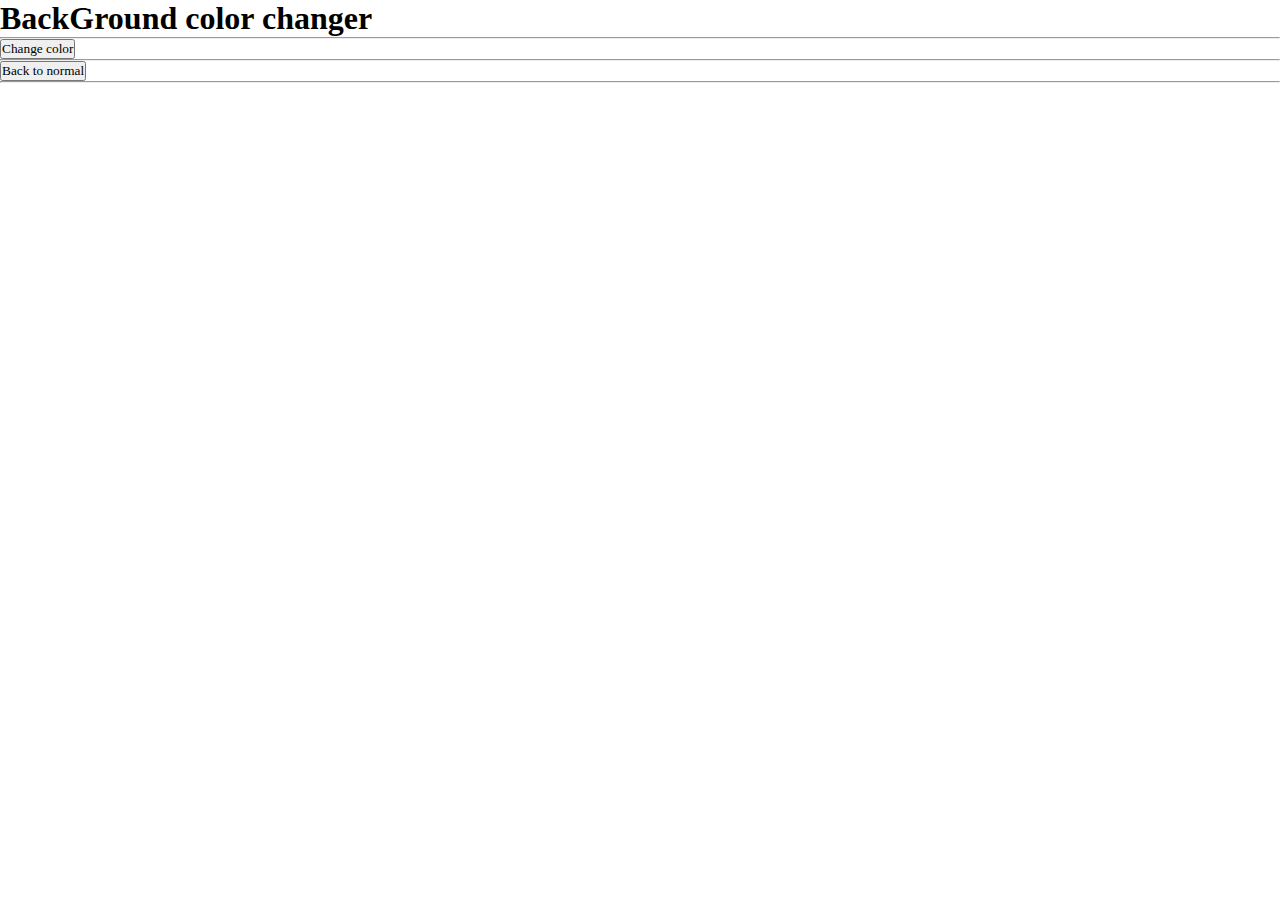
<file: bgColorChange/index.html>
<!DOCTYPE html>
<html lang="en">
<head>
    <meta charset="UTF-8">
    <meta name="viewport" content="width=device-width, initial-scale=1.0">
    <title>Bg Color Changer</title>
    <link rel="stylesheet" href="style.css">
</head>
<body id="body">
    <h1>BackGround color changer</h1>
    <hr>
    <button id="btn">Change color</button>
    <hr>
    <button id="back">Back to normal</button>
    <hr>
    <script src="index.js"></script>
</body>
</html>
</file>
<file: bgColorChange/style.css>
*{
    margin: 0px;
    padding: 0px;
    font-family: fantasy;
}
body{
    background-color: #fff;
}
</file>
